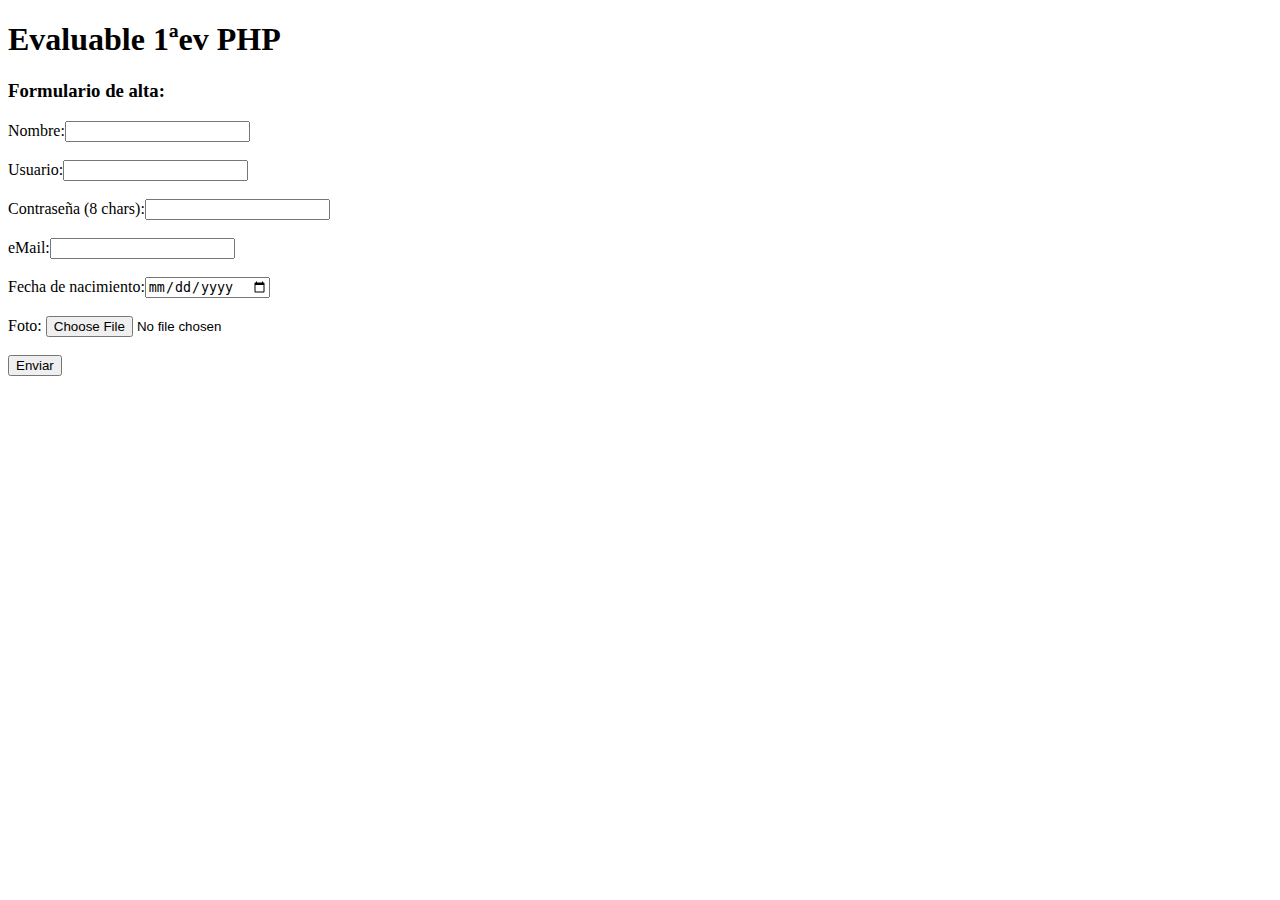
<file: 1ev/evaluables1ev/Evaluable_1Ev/index.html>
<!DOCTYPE html>

<html lang="es">

<head>
    <meta charset="UTF-8">
    <meta name="viewport" content="width=device-width, initial-scale=1.0">
    <meta http-equiv="X-UA-Compatible" content="ie=edge">
    <title>Alta de usuarios</title>
</head>

<body>
    <h1>Evaluable 1ªev PHP</h1>
    <h3>Formulario de alta:</h3>
    <form action="evaluable1.php" method="post" enctype="multipart/form-data">
        <label>Nombre:</label><input type="text" name="nombre" required maxlength="40"><br><br>
        <label>Usuario:</label><input type="text" name="user" required><br><br>
        <label>Contraseña (8 chars):</label><input type="password" name="password" minlength="8" required><br><br>
        <label>eMail:</label><input type="email" name="email" required><br><br>
        <label>Fecha de nacimiento:</label><input type="date" name="fnac" required><br><br>
        <label>Foto: </label> <input type="file" accept="image/jpeg, image/gif" name="foto" max="200000" required><br><br>
        <input type="submit" name="boton" value="Enviar">


    </form>

</body>

</html>
</file>
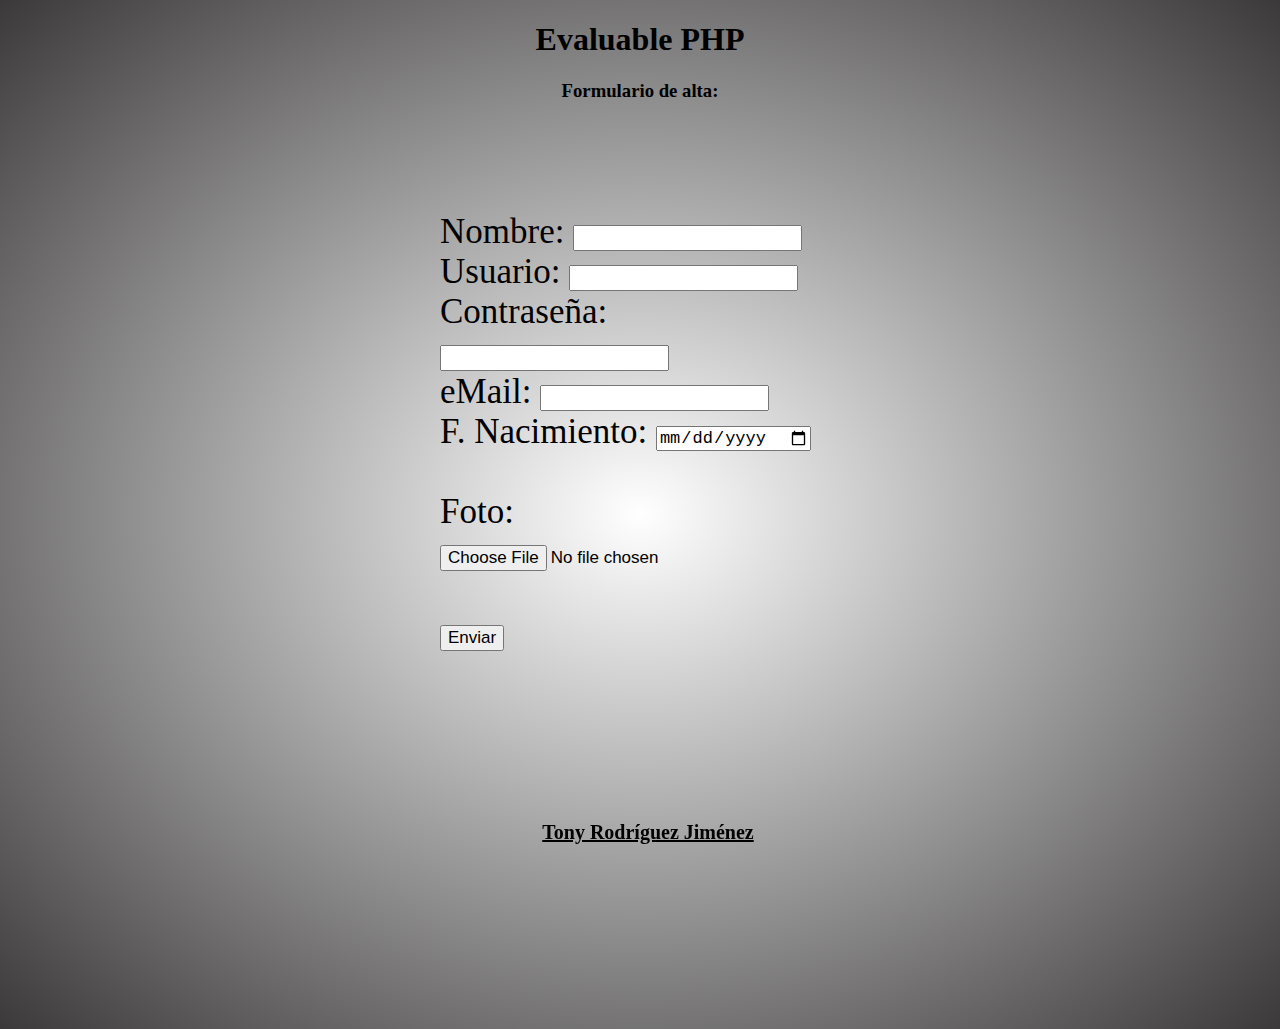
<file: 1ev/evaluables1ev/evaluablePHPv2/index.html>
<!DOCTYPE html>
<html lang="en">

<head>
    <meta charset="UTF-8">
    <meta name="viewport" content="width=device-width, initial-scale=1.0">
    <meta http-equiv="X-UA-Compatible" content="ie=edge">
    <title>Formulario PHP</title>
    <link rel="stylesheet" href="estilos.css">
</head>

<body>
    <h1>Evaluable PHP</h1>
    <h3>Formulario de alta:</h3>
    <form action="evaluable.php" method="POST" enctype="multipart/form-data">
        Nombre: <input type="text" name="nombre" required><br>
        Usuario: <input type="text" name="user" required><br>
        Contraseña: <input type="text" name="password" required><br>
        eMail: <input type="text" name="email" required><br>
        F. Nacimiento: <input type="date" name="fnac" required><br><br>
        Foto: <input type="file" accept="image/jpeg, image/gif" name="foto" max="200000" required><br><br>

        <input type="submit" name="boton" value="Enviar">

    </form>

    <footer>
        <h2><a href="#"> Tony Rodríguez Jiménez</a></h2>
    </footer>
</body>

</html>
</file>
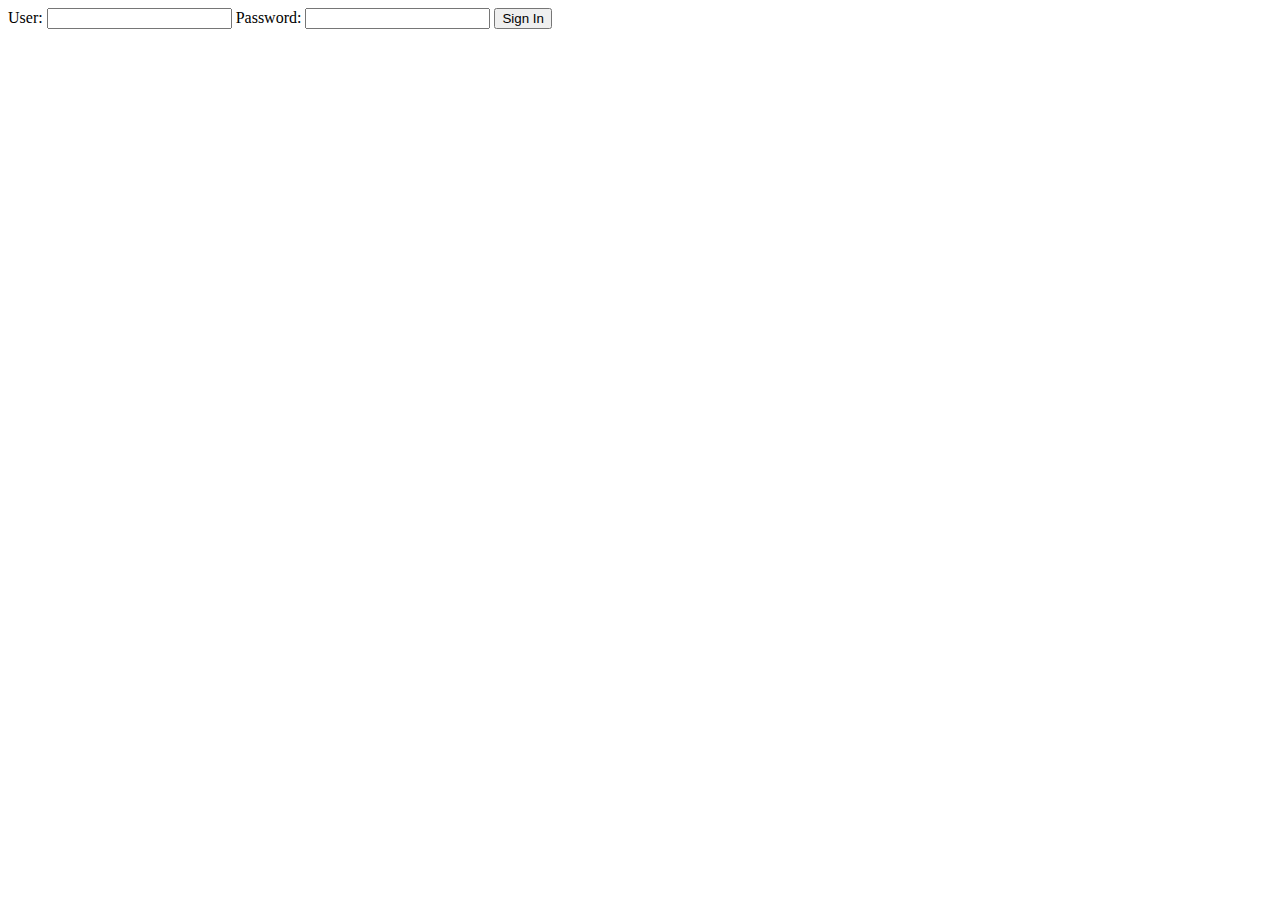
<file: 2ev/sesiones/ej1/index.html>
<!DOCTYPE html>
<html lang="en">
  <head>
    <meta charset="UTF-8" />
    <meta name="viewport" content="width=device-width, initial-scale=1.0" />
    <meta http-equiv="X-UA-Compatible" content="ie=edge" />
    <title>Document</title>
  </head>
  <body>
    <form action="control.php" method="post">
      User: <input type="text" name="user" />

      Password:
      <input type="password" name="password" />
      <input type="submit" name="bSubmit" value="Sign In" />
    </form>
  </body>
</html>
</file>
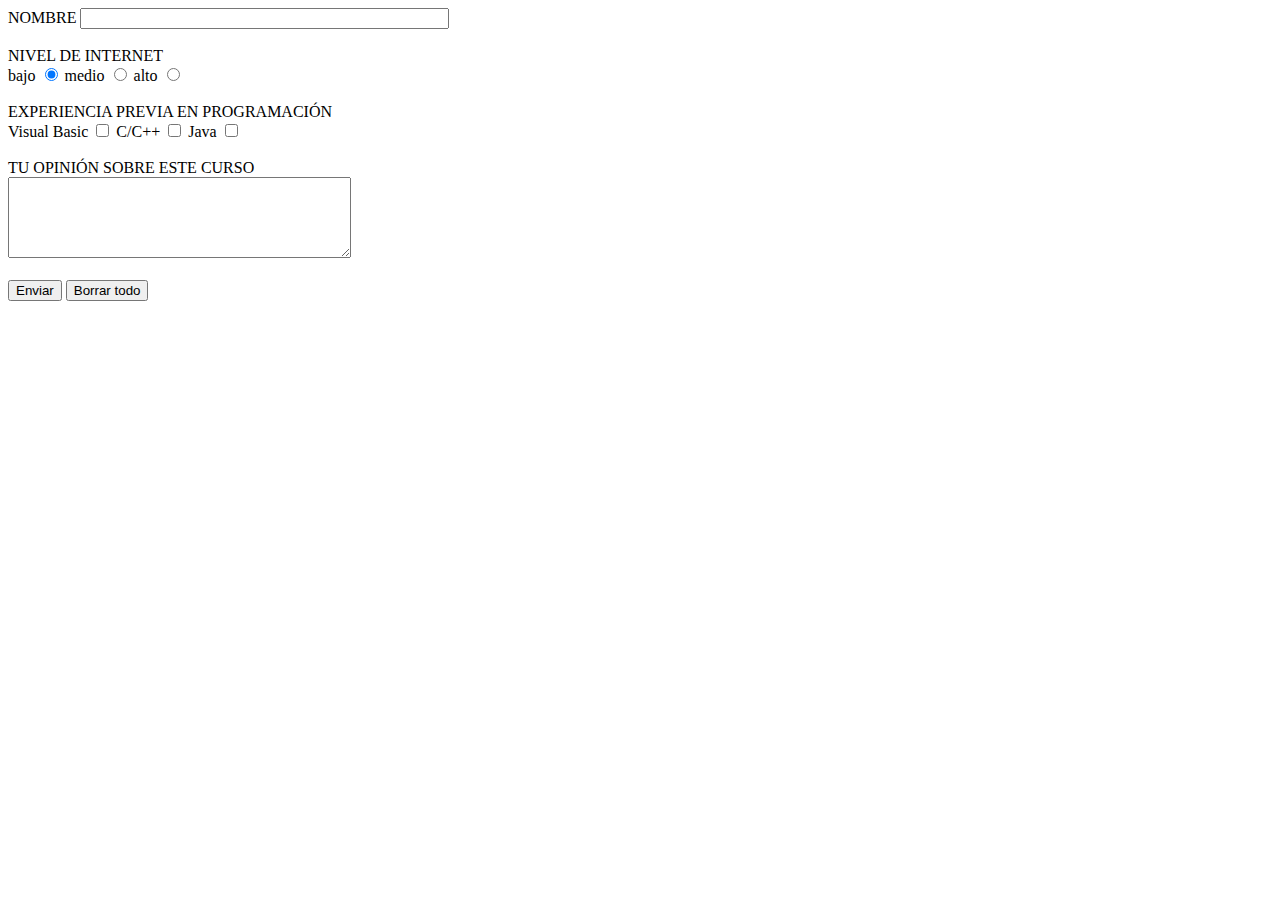
<file: 1ev/Ejemplos_I_Formularios/dos.html>
<!DOCTYPE html>
<html lang="es">
<head>
	<title></title>
	<meta charset="utf-8"/>
</head>
<body>
<form name="encuesta" method="get" action="dos.php">
    NOMBRE <input type="text" name="nombre" size="43"><br>
    <br>
    NIVEL DE INTERNET<br>
    bajo <input type="radio" name="nivel" value="bajo" checked>
    medio <input type="radio" name="nivel" value="medio">
    alto <input type="radio" name="nivel" value="alto"><br>
    <br>
    EXPERIENCIA PREVIA EN PROGRAMACIÓN<br>
    Visual Basic <input type="checkbox" name="basic">
    C/C++ <input type="checkbox" name="c_cplus">
    Java <input type="checkbox" name="java"><br>
    <br>
    TU OPINIÓN SOBRE ESTE CURSO<br>
    <textarea name="opinion" cols="40" rows="5"></textarea><br>
    <br>
    <input type="submit" value="Enviar">
    <input type="reset" value="Borrar todo">
</form>
</body>
</html>
</file>
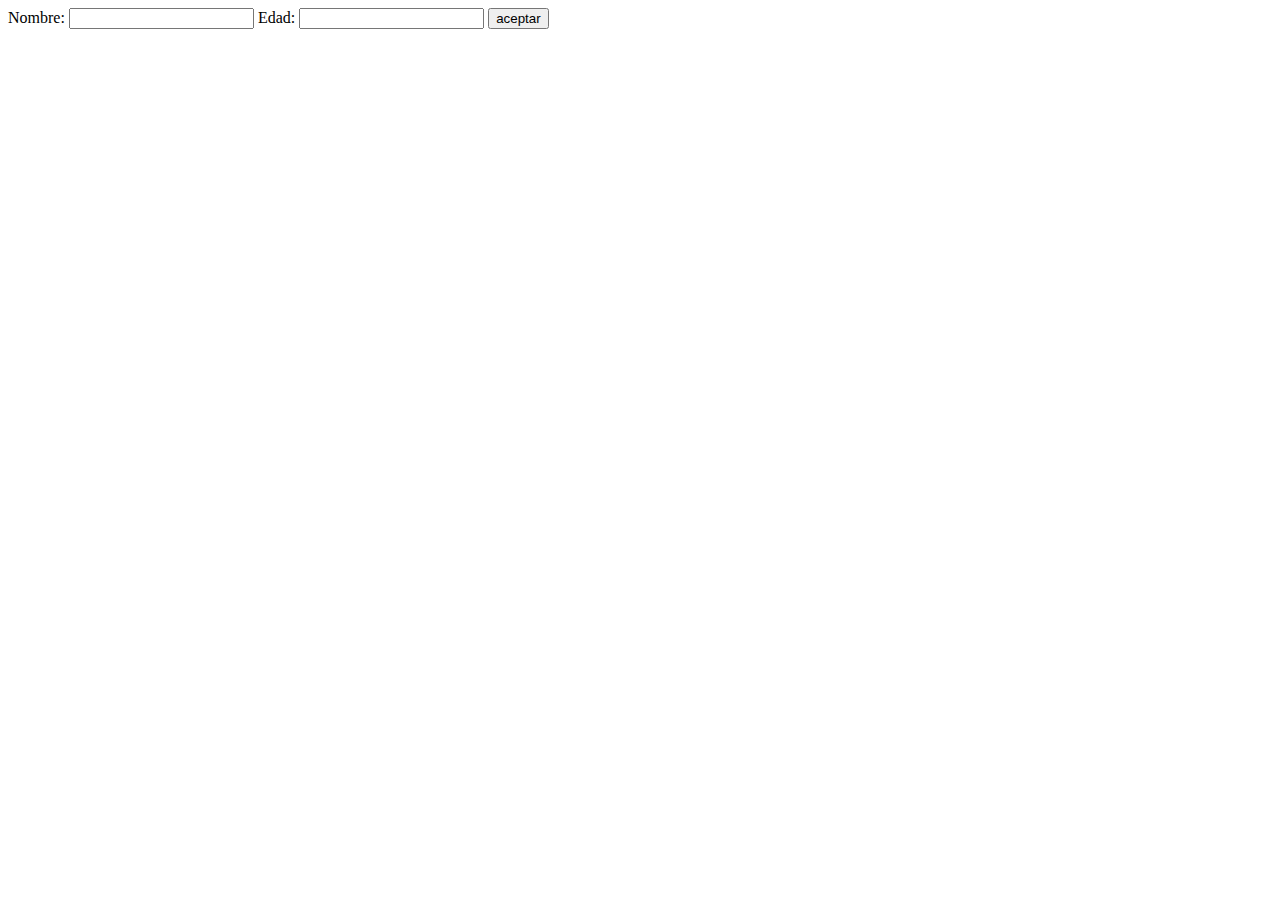
<file: 1ev/Ejemplos_I_Formularios/uno.html>
<!DOCTYPE html>
<html lang="es">
<head>
	<title></title>
	<meta charset="utf-8"/>
</head>
<body>
<form ACTION="uno.php" METHOD="post">
	Nombre: <input TYPE="text" NAME="nombre">
    Edad: <input TYPE="text" NAME="edad">
   <input TYPE="submit" name="bAceptar" VALUE="aceptar">
</form>
</body>
</html>
</file>
<file: 1ev/evaluables1ev/evaluablePHPv2/estilos.css>
body{
    background-position: center center;
    background: radial-gradient(  white,rgb(59, 57, 57));
    
    height: 1000px;;
}
form{
    width: 400px;
    font-size: 35px;
    margin: auto;
    margin-top:110px;
}
footer{
    text-align: center;
    margin-bottom: 30px;
    position: fixed;
    bottom: 0;
    width: 100%;
    height: 70px;
    color: white;
    font-size: 15px;
    
}
a{
     
     color: black;
     font-size: 20px;
     
}
input{
    font-size: 17px;
   
}
p{
    color: darkorange;
}
h1,h3{
    text-align: center;
    
}
</file>
